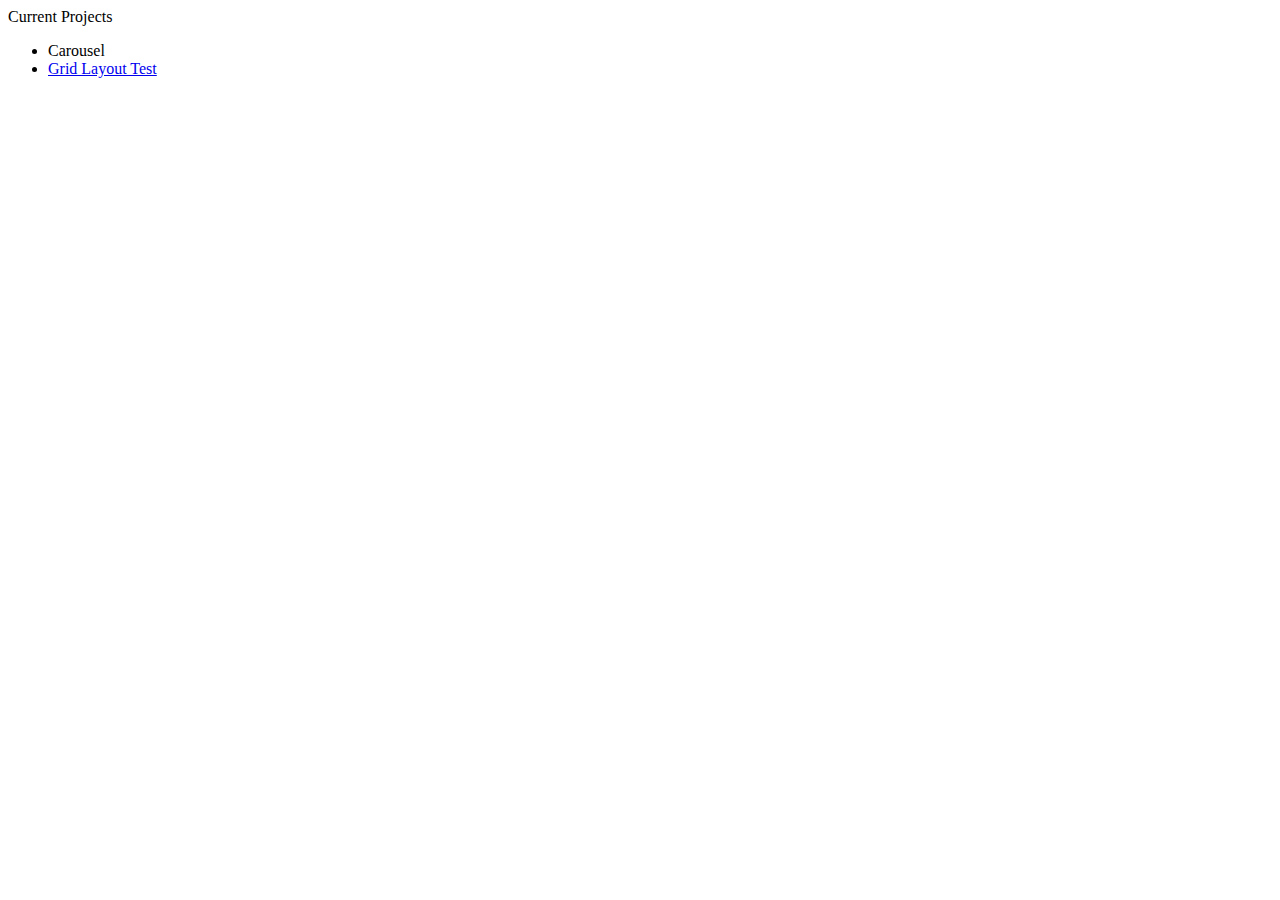
<file: index.html>
<html>
    <head>
        <link rel="stylesheet" href="css/site.css" />
    </head>
    <body>
        <div class="siteLists">Current Projects</div>
        <ul class="projectList">
            <li class="projectList-item">Carousel</li>
            <li class="projectList-item"><a href="gridLayout/index.html">Grid Layout Test</a></li>
        </ul>
    </body>
</html>
</file>
<file: css/site.css>
.projectList {
    
}

.projectList .projectList-item {

}
</file>
